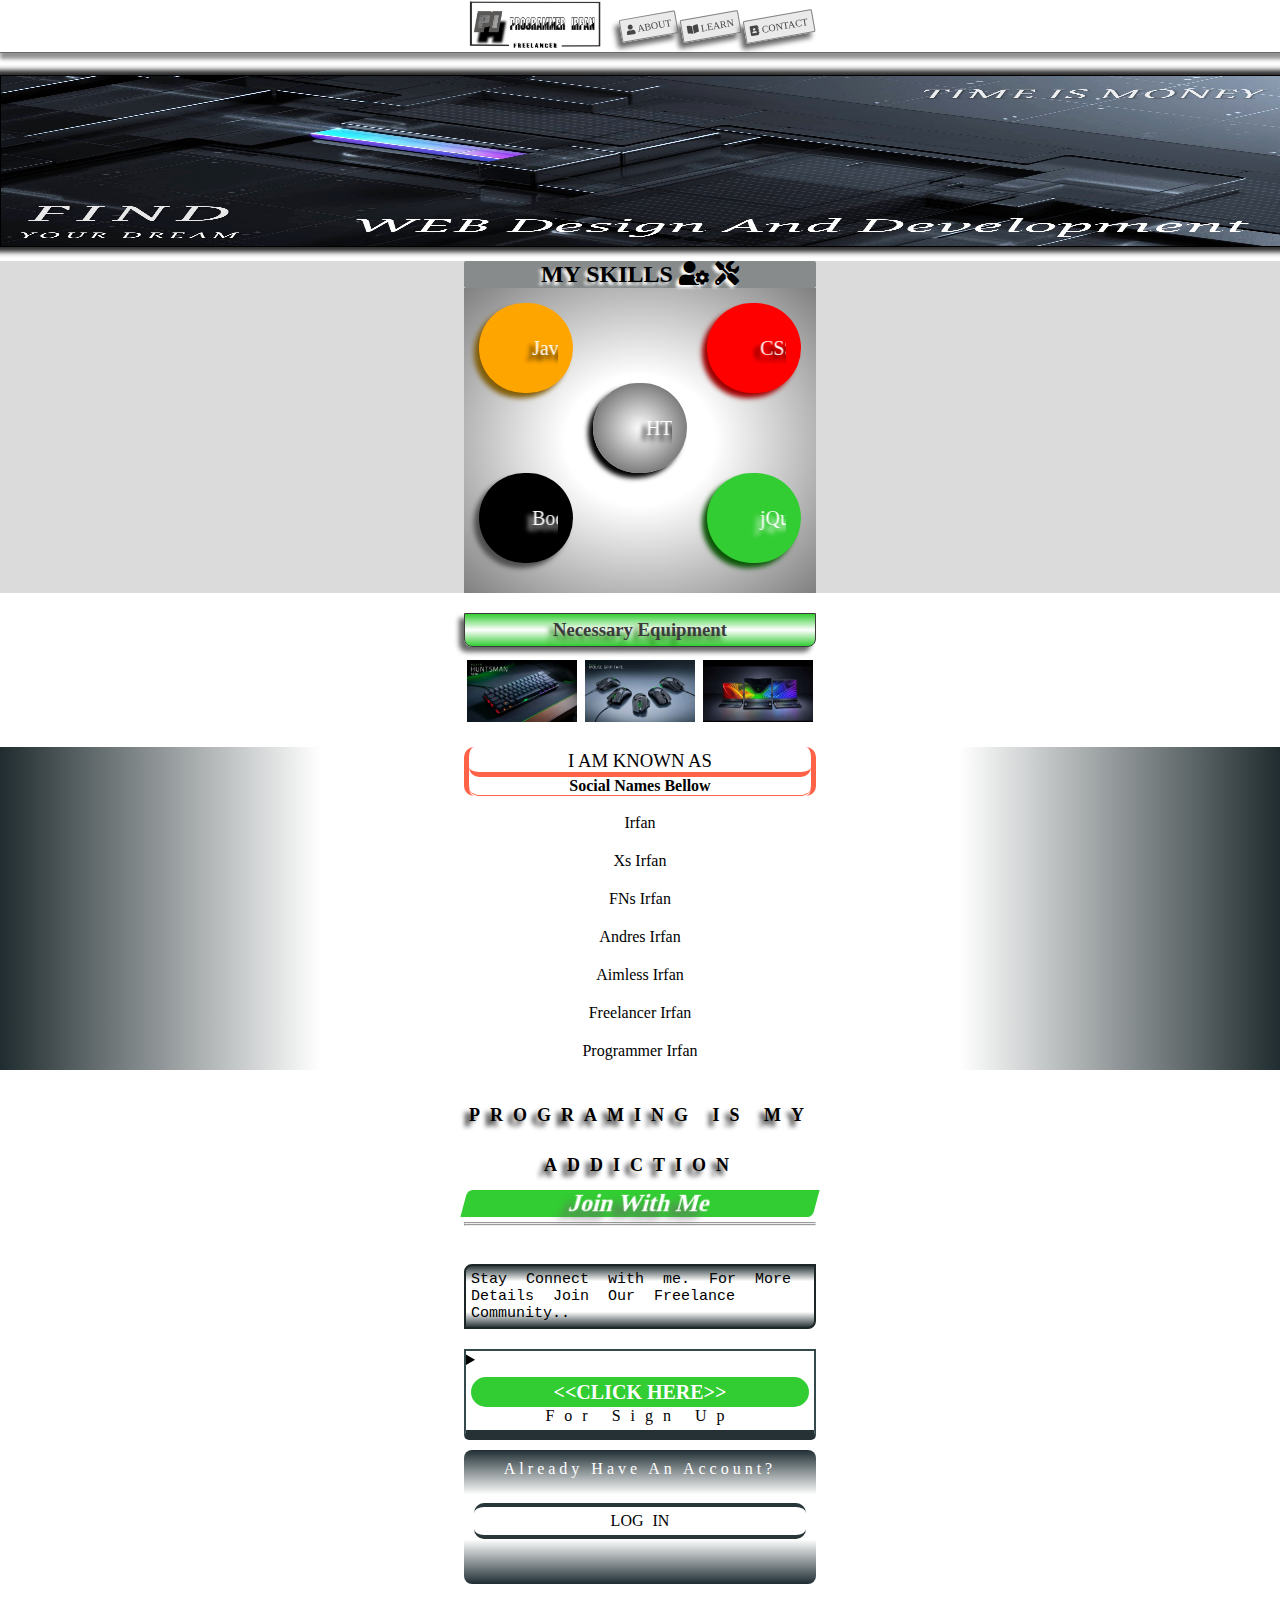
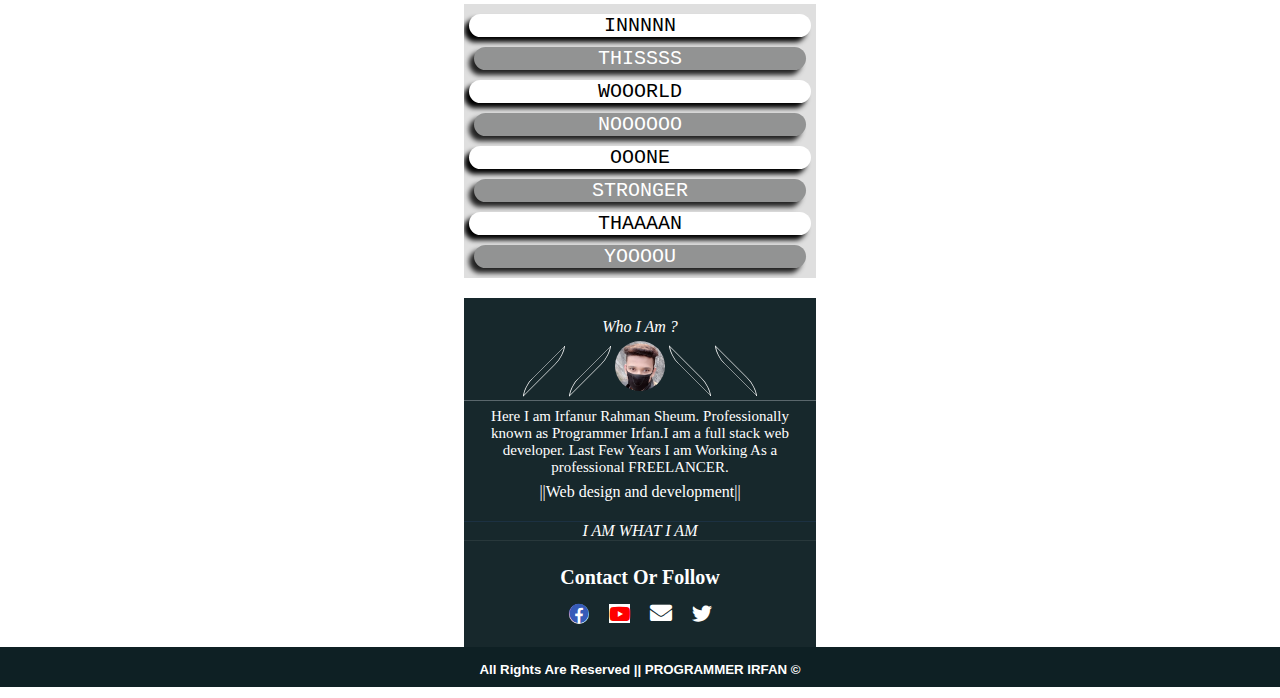
<file: index.html>
<!DOCTYPE html>
<html>
<head>

  <title>PROGRAMMER IRFAN || FREELANCER || HOME PAGE</title>
  <meta charset="utf-8" />
  <meta http-equiv="X-UA-Compatible" content="IE=edge">

  <meta name="description" content="Programmer Irfan is a professional Freelancer Who Work as a Web Designer and Developer In Upwork,Freelancer and Fiver Market places.He is also a Ethical hacker." />

  <meta name="viewport" content="width=device-width, initial-scale=1.0" />
  <meta http-equiv="Content-Type" content="text/html; " />
  <meta name="author" content="MD Irfanur Rahman Sheum Professionally Known as Programmer irfan" />





  <meta name="keywords" content="Programmer Irfan, programmerirfan.cf,programmerirfan.epizy.com,Irfanur, Irfanur Rahman web Designer,Sheum Freelancer,sheum Programmer,, professional Freelancer,Freelancer, Web Designer, Developer,web design and development,web, design, development, Upwork, Fiver, Market place,Ethical hacker, hacker,coder,ICT, technology addict, Irfanur Rahman Sheum,Irfan, Andres Irfan,Xs Irfan, Aimless Irfan,Dreamless Irfan, irfanurahamed45@gmail.com, Fnsirfan, Freelancer nasim,portfolio, Creation,Netizen,internet addict,Bd Best Web designer, Bangladeshi Web Developer,world best Freelancer,world best web developer,Best web designer,best blogsite Designer,website Designer,raw web designer,best custom website designer,Expert Freelancer, experienced Programmer, html,css, JavaScript,Bootstrap, jQuery,php, python, MySQL,rubi , Personal website, portfolio website, client, buyer" />






  <link rel="stylesheet" href="indexCss.css" type="text/css" />

  <link rel="icon" href="Wlogo/Logos/Logo1.png" type="image/x-icon" />

  <link rel="stylesheet" href="Wfont/fontawesome-free-5.14.0-web/fontawesome-free-5.14.0-web/css/all.css" type="text/css" />
<meta name="google-site-verification" content="SeticjRabQT7tiofxJdjJ1eCa81m4-VJKcDCder646w" />
</head>

<body class="body">
  <header class="header_area">
    <div class="header_main_area">
      <div class="container">
        <div class="header_inner">

          <div class="logodiv">

  <img class="logoimg" src="Wlogo/Logos/Logo18.jpg" />

 </div>


          <nav class="navbar">
            <ul>
              <li><a href="About.html"><i class="fas fa-user fornav"></i> ABOUT</a></li>
              <li> <a href="Learn.html"><i class="fas fa-book-open fornav"></i> LEARN</a></li>
              <li>  <a href="Contact.html"><i class="fas fa-address-book fornav"></i> CONTACT</a></li>
            </ul>
          </nav>

        </div>

      </div>
    </div>
  </header>

  <section class="sec_banner">
    <div class="bnnrdiv">
      <img class="bnrimg" src="Wlogo/Banner/Banner1.jpg" />
    </div>
  </section>








  <section class="secmaindiv">
    <div class="container">
      <h2 class="skillh2">MY SKILLS <i class="fas fa-user-cog"></i> <i class="fas fa-tools"></i> </h2>
      <div class="maindiv">
        <div class="a">
          <marquee scrollamount="3ms">JavaScript</marquee>
        </div>
        <div class="b">
          <marquee scrollamount="3.5ms">CSS</marquee>
        </div>
        <div class="e">
          <div>
            <marquee scrollamount="3ms">HTML</marquee>
          </div>
        </div>


        <div class="c">
          <marquee scrollamount="3ms">Bootstrap</marquee>
        </div>
        <div class="d">
          <marquee scrollamount="3ms">jQuery</marquee>
        </div>

      </div>
    </div>
  </section>






  <section>
    <div class="container">
      <div class="sec_div1">

        <center><h3>Necessary Equipment</h3></center>

        <div>
          <img src="Wlogo/Banner/Banner2.jpg" />
        </div>
        <div>
          <img src="Wlogo/Banner/Banner3.jpg" />
        </div>
        <div>
          <img class="spc_img1" src="Wlogo/Banner/Banner4.jpg" />
        </div>
      </div>



    </div>


  </section>

  <section class="secbg">

    <div class="container">
      <div class="divclax">
        <h3 class="hd3">I am Known as </h3>

        <h4 class="thespan">Social Names Bellow</h4>


      </div>
      <div class="divclax2">
        <ul>
          <li>Irfan</li>
          <li>Xs Irfan</li>
          <li>FNs Irfan</li>
          <li>Andres Irfan</li>
          <li>Aimless Irfan</li>


          <li>Freelancer Irfan</li>
          <li>Programmer Irfan</li>




        </ul>

      </div>


    </div>


  </section>



  <section>
    <div class="container">
      <center class="cent1"><h5>programing is my addiction</h5></center>
      <div>
        <center class="cent2"><h2>Join With Me </h2></center>
        <hr>
        <hr>
        <br>

      </div>
    </div>
  </section>



  <section>
    <div class="container">


      <div class="divstayc">
        Stay Connect with me. For More Details Join Our Freelance Community..
      </div>


      <details>





        <summary class="stay">
          <p>
            <span class="clckspan">&lt;&lt;CLICK HERE&gt;&gt; </span><span class="signupspan">For Sign Up</span>
          </p>
        </summary>
        <div class="divs">
          <div class="divshead">
            <center><h3>Create Your Own Account
            </h3></center>
          </div>
          <form action="Html p14.html">
            <div class="divinpx">
              <input type="text" placeholder="Enter Your Email" required class="Inp">
            </div>
            <div class="divinpx">
              <input class="Inp" placeholder="Enter Your Password" required type="password">
            </div>
            <div class="divinpx">
              <input type="password" placeholder="Confirm Your Password" required class="Inp">
            </div>

            <div class="divbirth">
              <span class="bspan"><b>Birth</b></span> Date
              <select><option>1</option><option>2</option><option>3</option><option>4</option><option>5</option><option>6</option><option>7</option><option>8</option><option>9</option><option>10</option><option>11</option><option>12</option>
                <option>13</option><option>14</option><option>15</option><option>16</option><option>17</option><option>18</option><option>19</option><option>20</option><option>21</option><option>22</option><option>23</option><option>24</option>
                <option>25</option><option>26</option><option>27</option><option>28</option><option>29</option><option>30</option><option>31</option></select>
              Month <select><option>1</option><option>2</option><option>3</option><option>4</option><option>5</option><option>6</option><option>7</option><option>8</option><option>9</option><option>10</option><option>11</option><option>12</option></select>
              Year <select><option>2000</option><option>2001</option><option>2002</option><option>2003</option><option>2004</option><option>2005</option><option>2006</option><option>2007</option></select>
            </div>
            <div class="divgen">
              <span class="bpspan"><b>Gender</b> </span><div class="gendiv">
                <input name="g"type="radio"value="male"checked>Male
                <input name="g"type="radio"value="female">Female
                <input name="g"type="radio"value="others">Others
              </div>
            </div>
            <div class="divage">
              <span class="bppspan"><b>Are You Adult?</b></span>
              <div class="ysnodiv">
                <input type="radio"name="a"value="yes">Yes<br>
              </div>
              <div class="ysnodivn">
                <input type="radio"name="a"value="no">No
              </div>
            </div>
            <br>

            <input type="checkbox"> I am agree with all terms and conditions<br><br>
            <input class="inpsp" type="submit"value="Sign Up">
          </form>
          <br><br>
          <form action="#">
            Tell us about our service Quality...<br>
            <textarea class="t1"placeholder="Drop a comment here......."></textarea><br>
            <input class="cmntinp"type="submit"value="Comment" />
          </form>
          <br>



        </div>


      </details>
      <div class="divlog">
        <span class="accspn">Already Have An Account? </span><a class="logaa"href="html p13.html"><div class="logcls">
          LOG IN
        </div>
        </a>
      </div>





    </div>
  </section>





  <section>
    <div class="container">
      <p class="ppp">
        <span class="spn"> innnnn</span> <span class="spnn"> Thissss</span> <span class="spn">Wooorld</span><span class="spnn"> Noooooo</span> <span class="spn">ooOne</span><span class="spnn"> Stronger</span> <span class="spn">thaaaan</span> <span class="spnn"> Yoooou</span>
      </p>


    </div>





  </section>


  <footer>
    <div class="container">

      <div class="footdiv">

        <div class="footdesc">
          
          <i>Who I Am ?</i><br>
          <div class="x1"></div>   <div class="x1"></div>
          <div class="divforimg">
            <img src="Wimage/Irfan/IMG_20200919_135724.jpg" />
          </div>
              <div class="x3"></div>   <div class="x3"></div>
        </div>

        <p class="p">
          Here I am Irfanur Rahman Sheum. Professionally known as Programmer Irfan.I am a full stack web developer. Last Few Years I am Working As a professional FREELANCER.<div class="pdiv">
            ||Web design and development||
          </div>
          <div class="iam">
            <i>I AM WHAT I AM</i>
          </div>
        </p>
        <div class="footcontact">
          <h4 class="footh4">Contact Or Follow</h4><br><span class="spn2"><a href="Contact.html"><i title="Acc Name: Andres Irfan Or Aimless Irfan" class="fab fa-facebook fbicon"></i></a><a href="Contact.html"><i title="Chanel:Xs Irfan" class="fab fa-youtube ytube"></i></a><a href="Contact.html"><i title="irfanurahamed45@gmail.com" class="fas fa-envelope mail"></i></a><a href="Contact.html"><i title="Irfanur Ahamed" class="fab fa-twitter twieet"></i></a></span>
        </div>
        <br><br>
      </div>



    </div>

    <div class="footcopy">

      <h5 class="footh5">All Rights Are Reserved || PROGRAMMER IRFAN &copy;</h5>
  
  
  
    

</div>
</div>
  </footer>

</body>
</html>
</file>
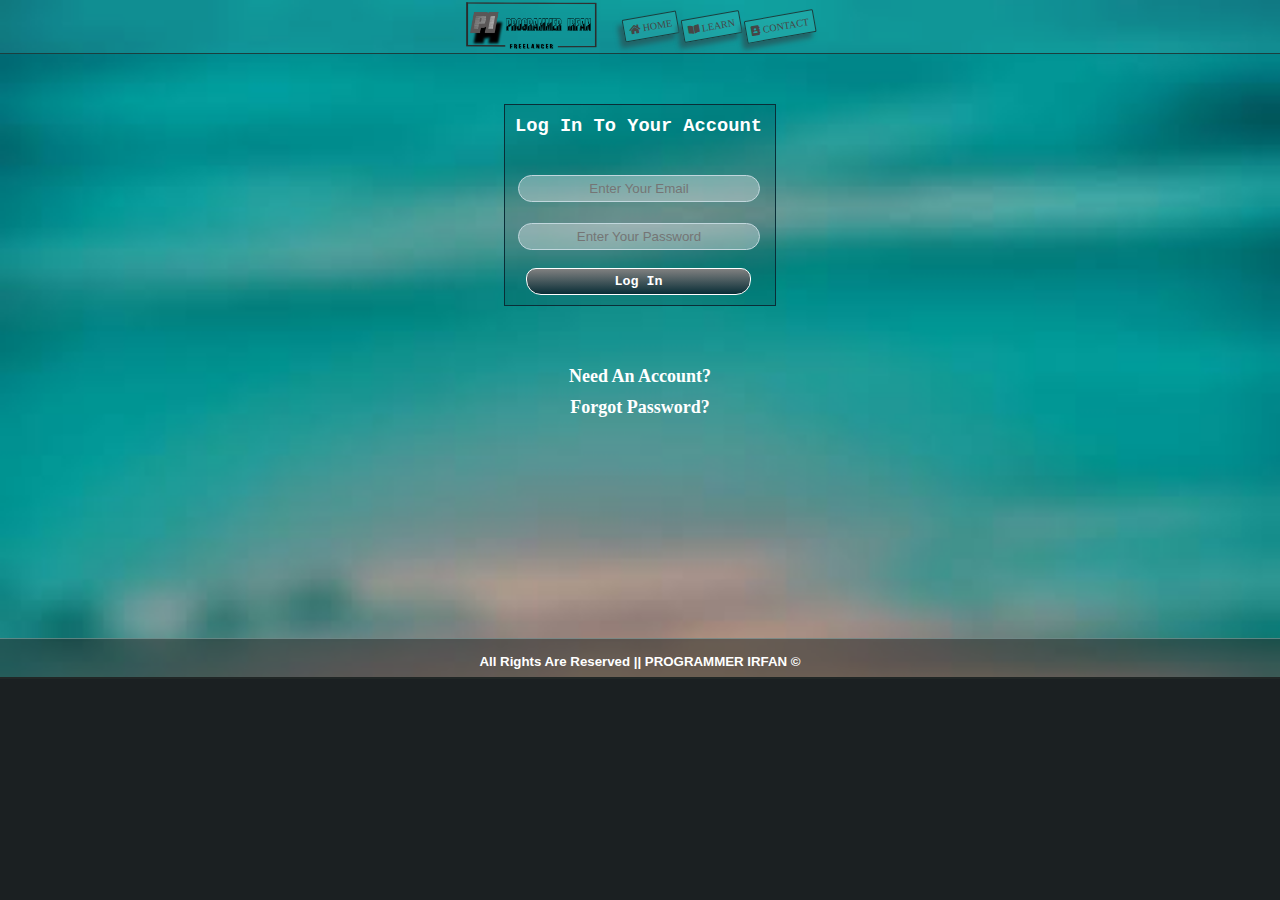
<file: html p13.html>
<!DOCTYPE html>
<html>
  <head>
    <meta http-equiv="content-type" content="text/html; charset=utf-8" />
    <meta name="description" content="This page goes for User Log in">
   
     <title>PROGRAMMER IRFAN || FREELANCER || LOG IN PAGE</title>
    <link rel="stylesheet"href="Practice 13.css" type="text/css"/>
 <meta name="viewport" content="width=device-width,initial-scale=1.0"/>
 <link rel="icon" href="Wlogo/Logos/Logo1.png" type="image/x-icon" />
<link rel="stylesheet"href="Wfont/fontawesome-free-5.14.0-web/fontawesome-free-5.14.0-web/css/all.css" type="text/css" />

 
  </head>
  <body>
 <div class="Divwrapper">

  <header class="header_area">
    <div class="header_main_area">
      <div class="container">
        <div class="header_inner">

          <div class="logodiv">

            <img class="logoimg" src="Wlogo/Logos/Logo17.png" />

          </div>


          <nav class="navbar">
            <ul>
              <li><a href="index.html"><i class="fas fa-home fornav"></i> HOME</a></li>
              <li> <a href="Learn.html"><i class="fas fa-book-open fornav"></i> LEARN</a></li>
              <li>  <a href="Contact.html"><i class="fas fa-address-book fornav"></i> CONTACT</a></li>
            </ul>
          </nav>

        </div>

      </div>
    </div>
  </header>
    <section>
      
      <div class="newcont">
        
       <h3>Log In To Your Account</h3> 
        <form action="html p15.html">
        <div class="inpdiv"><input type="text" class="inp" placeholder="Enter Your Email"></div>
         <div class="inpdi"><input type="password" class="inp" placeholder="Enter Your Password"></div>
      
       
       
       
        <div class="inpdi"><input type="submit" value="Log In" class="inpl"></div>
        
        </form>
        </div>
     
    
      
    </section>
    
    
    <section class="sec_for_need">
      <div class="need_div">
             <a href="index.html">
               <h3 class="need">
              Need An Account?
                </h3> 
        
            </a>
            <a href="html p15.html">
      <h3 class="pass">
           Forgot Password?
      </h3>  
               </a>
        
        
        
      </div>
      
      
      
      
    </section>
    
    
    
    
    
    
    
    
    
    
    
    
       <footer>

    <div class="footcopy">

      <h5 class="footh5">All Rights Are Reserved || PROGRAMMER IRFAN &copy;</h5>
    </div>



  </footer>
    
    
    
    
    
    </div>
  </body>
</html>
</file>
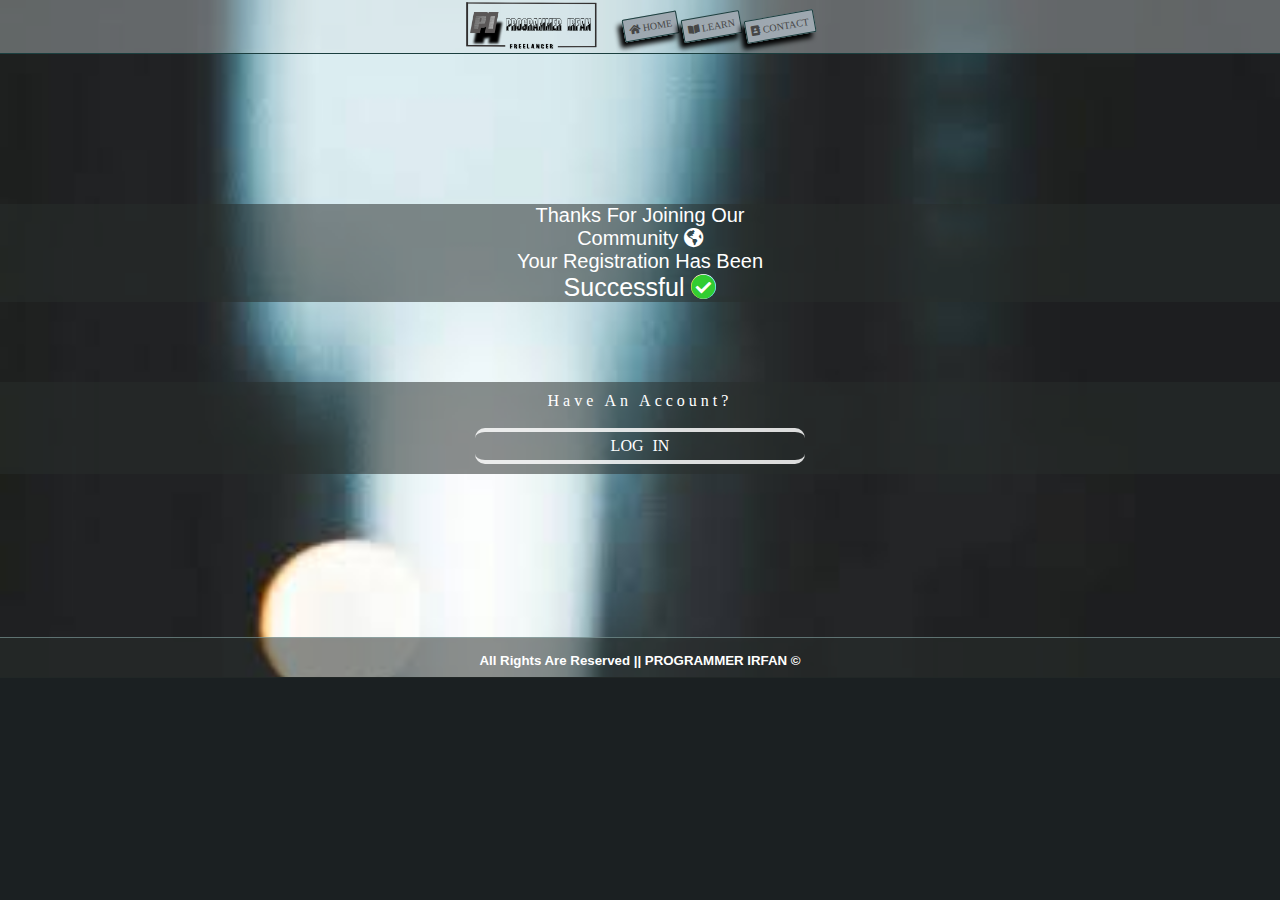
<file: Html p14.html>
<!DOCTYPE html>
<html>
<head>

  <title>PROGRAMMER IRFAN || FREELANCER || SIGN UP</title>
        <meta charset="utf-8"/>
        <meta http-equiv="X-UA-Compatible" content="IE=edge">
                <meta name="viewport" content="width=device-width, initial-scale=1.0"/>	
        <meta http-equiv="Content-Type" content="text/html; " />
        <meta name="author" content="MD Irfanur Rahman Sheum Professionally Known as Programmer irfan"/>
<meta name="description" content="this page for Sign Up success">
 
  <link rel="stylesheet"href="Practice 14.css"type="text/css" />

  <link rel="icon" href="Wlogo/Logos/Logo1.png" type="image/x-icon" />

   <link rel="stylesheet"href="Wfont/fontawesome-free-5.14.0-web/fontawesome-free-5.14.0-web/css/all.css" type="text/css" />

</head>
<body>
  
   <div class="Divwrapper">

  <header class="header_area">
    <div class="header_main_area">
      <div class="container">
        <div class="header_inner">

          <div class="logodiv">

            <img class="logoimg" src="Wlogo/Logos/Logo17.png" />

          </div>


          <nav class="navbar">
            <ul>
              <li><a href="index.html"><i class="fas fa-home fornav"></i> HOME</a></li>
              <li> <a href="Learn.html"><i class="fas fa-book-open fornav"></i> LEARN</a></li>
              <li>  <a href="Contact.html"><i class="fas fa-address-book fornav"></i> CONTACT</a></li>
            </ul>
          </nav>

        </div>

      </div>
    </div>
  </header>
 
  
  <section class="sec1">
    
    <div class="containerm">
      
      
      <p class="p1">
        
        Thanks For Joining Our Community <i class="fas fa-globe-americas "></i><br>
        Your Registration Has Been <span class="spnb">Successful <i class="fas fa-check-circle circle1"></i></span>
        
        
        
      </p>
      
      
      
      
      
    </div>
    
    
    
    
    
    
    
    
    
    
  </section>
  
  <section class="sec1">
    <div class="container">
  <div class="divlog"><span class="accspn">Have An Account?</span><br><br><a class="logaa"href="html p13.html"><div class="logcls">LOG IN</div></a> </div>
      
      
      
      
      
    </div>
  
  
  </section>
  
  
  
  
  
  
      
       <footer>

    <div class="footcopy">

      <h5 class="footh5">All Rights Are Reserved || PROGRAMMER IRFAN &copy;</h5>
    </div>



  </footer>
   </div>
  
</body>
</html>
</file>
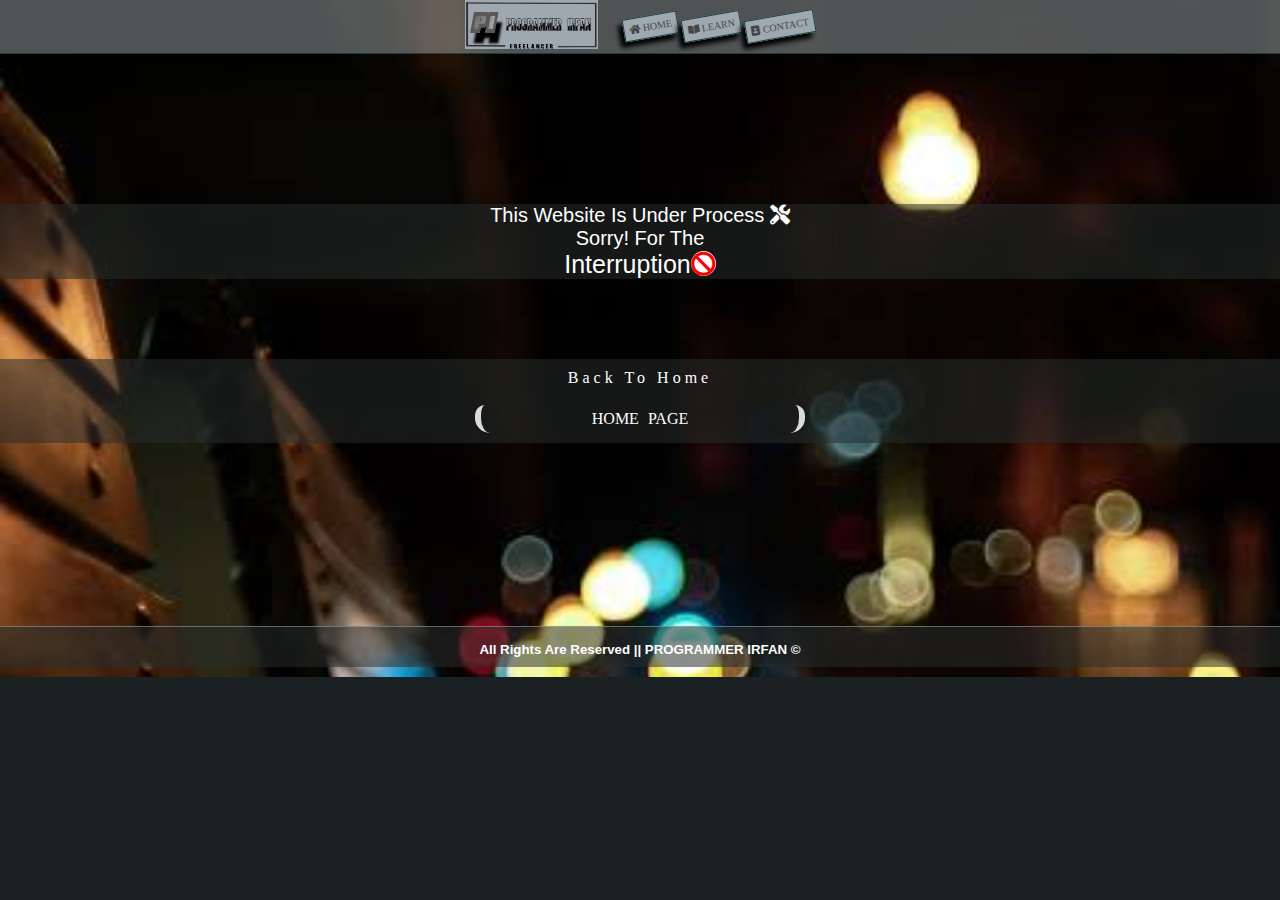
<file: html p15.html>
<!DOCTYPE html>
<html>
<head>

  <title>PROGRAMMER IRFAN || FREELANCER || Account</title>
        <meta charset="utf-8"/>
        <meta http-equiv="X-UA-Compatible" content="IE=edge">
                <meta name="viewport" content="width=device-width, initial-scale=1.0"/>	
        <meta http-equiv="Content-Type" content="text/html; " />
        <meta name="author" content="MD Irfanur Rahman Sheum Professionally Known as Programmer irfan"/>
<meta name="description" content="this page for Log In Failed ">
 

  <link rel="stylesheet"href="Practice 15.css"type="text/css" />

  <link rel="icon" href="Wlogo/Logos/Logo1.png" type="image/x-icon" />

   <link rel="stylesheet"href="Wfont/fontawesome-free-5.14.0-web/fontawesome-free-5.14.0-web/css/all.css" type="text/css" />

</head>
<body>
  
   <div class="Divwrapper">

  <header class="header_area">
    <div class="header_main_area">
      <div class="container">
        <div class="header_inner">

          <div class="logodiv">

            <img class="logoimg" src="Wlogo/Logos/Logo17.png" />

          </div>


          <nav class="navbar">
            <ul>
              <li><a href="index.html"><i class="fas fa-home fornav"></i> HOME</a></li>
              <li> <a href="Learn.html"><i class="fas fa-book-open fornav"></i> LEARN</a></li>
              <li>  <a href="Contact.html"><i class="fas fa-address-book fornav"></i> CONTACT</a></li>
            </ul>
          </nav>

        </div>

      </div>
    </div>
  </header>
 
  
  <section class="sec1">
    
    <div class="containerm">
      
      
      <p class="p1">
        
        This Website Is Under Process <i class="fas fa-tools "></i><br>
        Sorry! For The<br>  <span class="spnb">Interruption<i class="fas fa-ban circle1"></i></span>
        
        
        
      </p>
      
      
      
      
      
    </div>
    
    
    
    
    
    
    
    
    
    
  </section>
  
  <section class="sec1">
    <div class="container">
  <div class="divlog"><span class="accspn">Back To Home</span><br><br><a class="logaa"href="index.html"><div class="logcls">HOME PAGE</div></a> </div>
      
      
      
      
      
    </div>
  
  
  </section>
  
  
  
  
  
  
      
       <footer>

    <div class="footcopy">

      <h5 class="footh5">All Rights Are Reserved || PROGRAMMER IRFAN &copy;</h5>
    </div>



  </footer>
   </div>
  
</body>
</html>
</file>
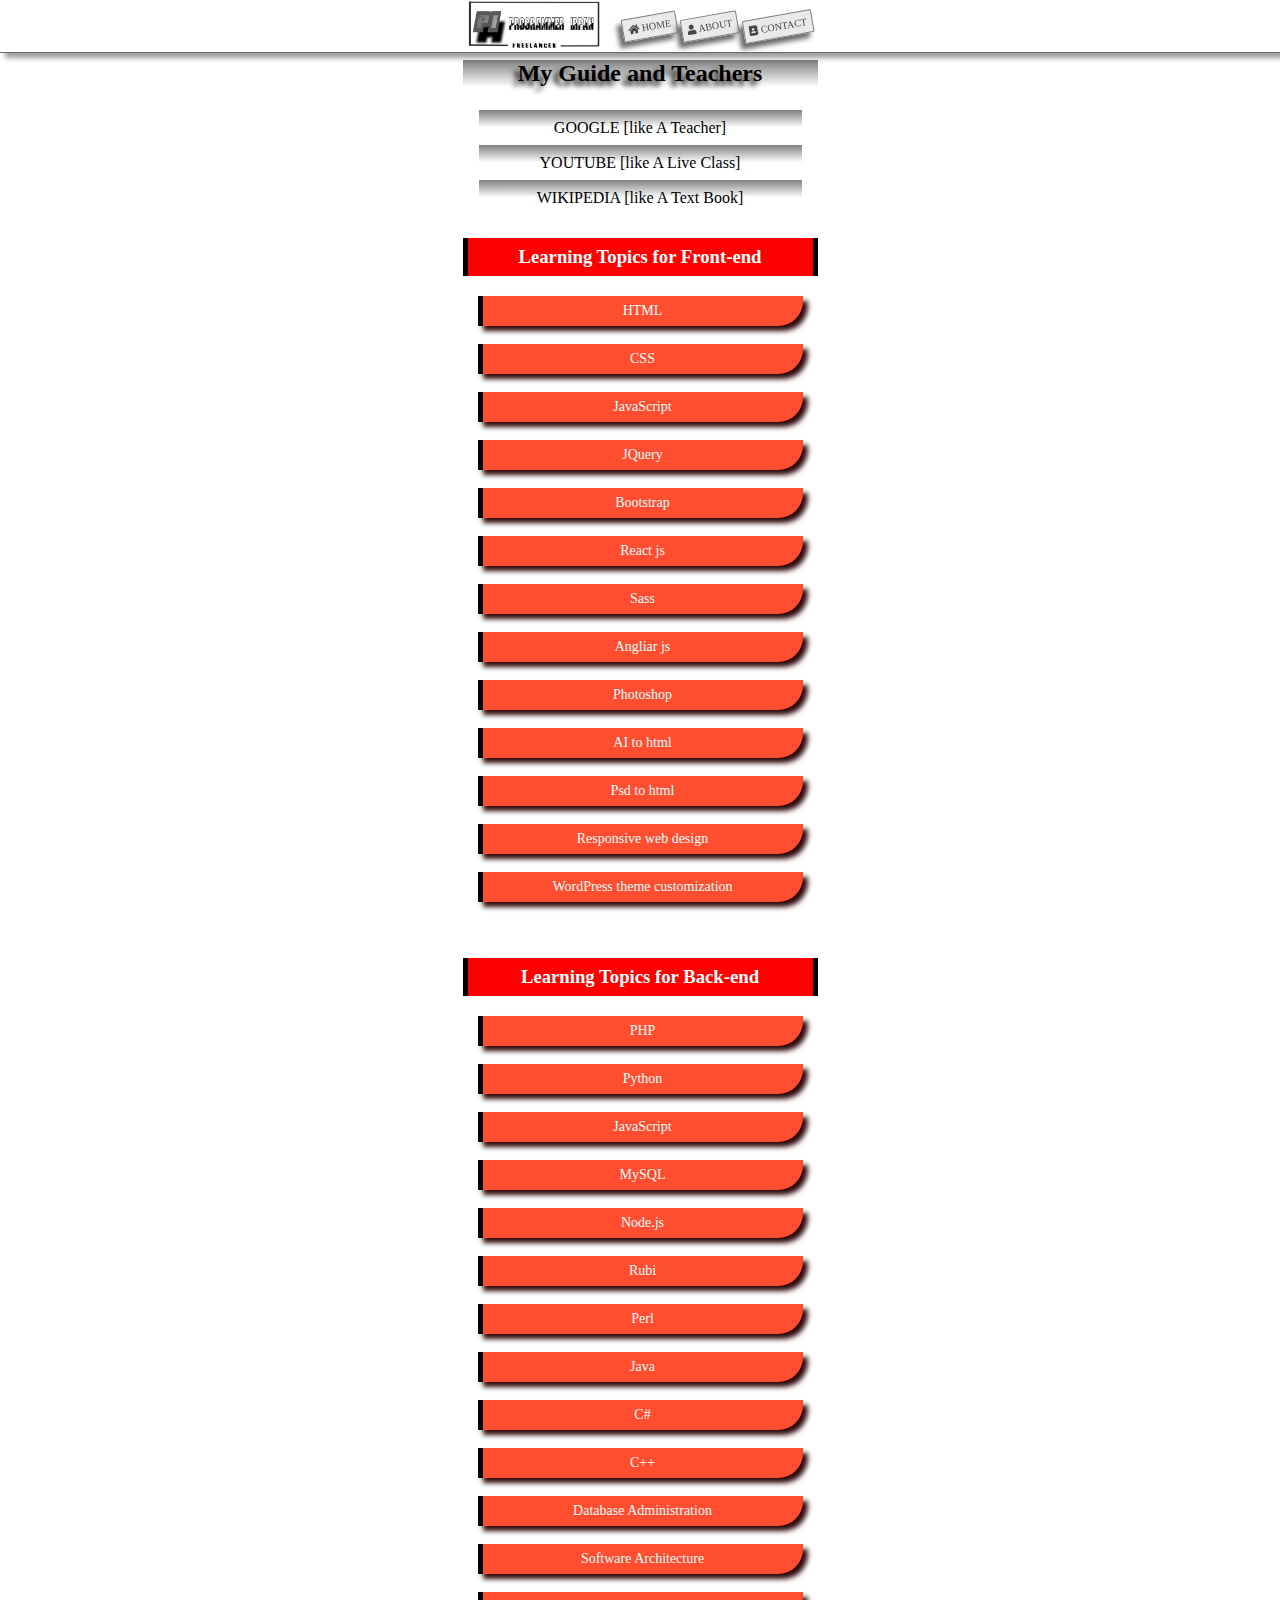
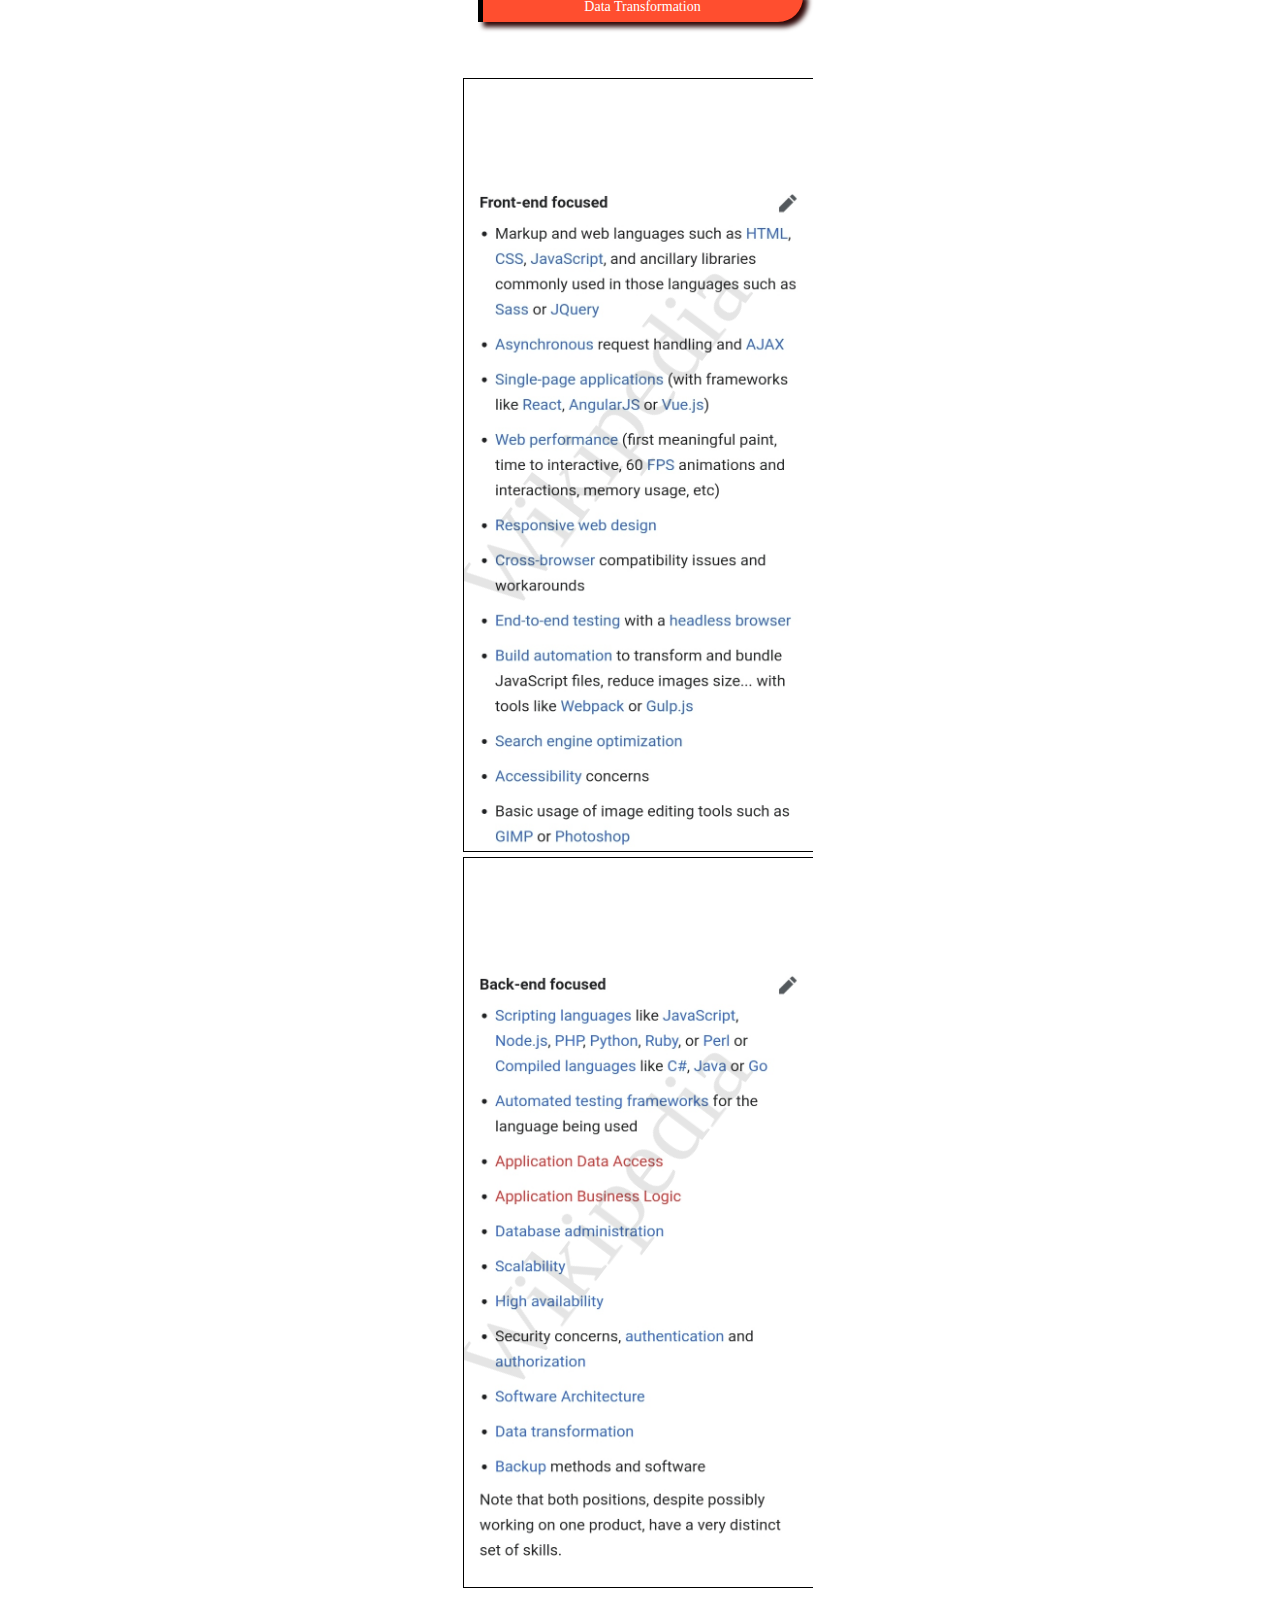
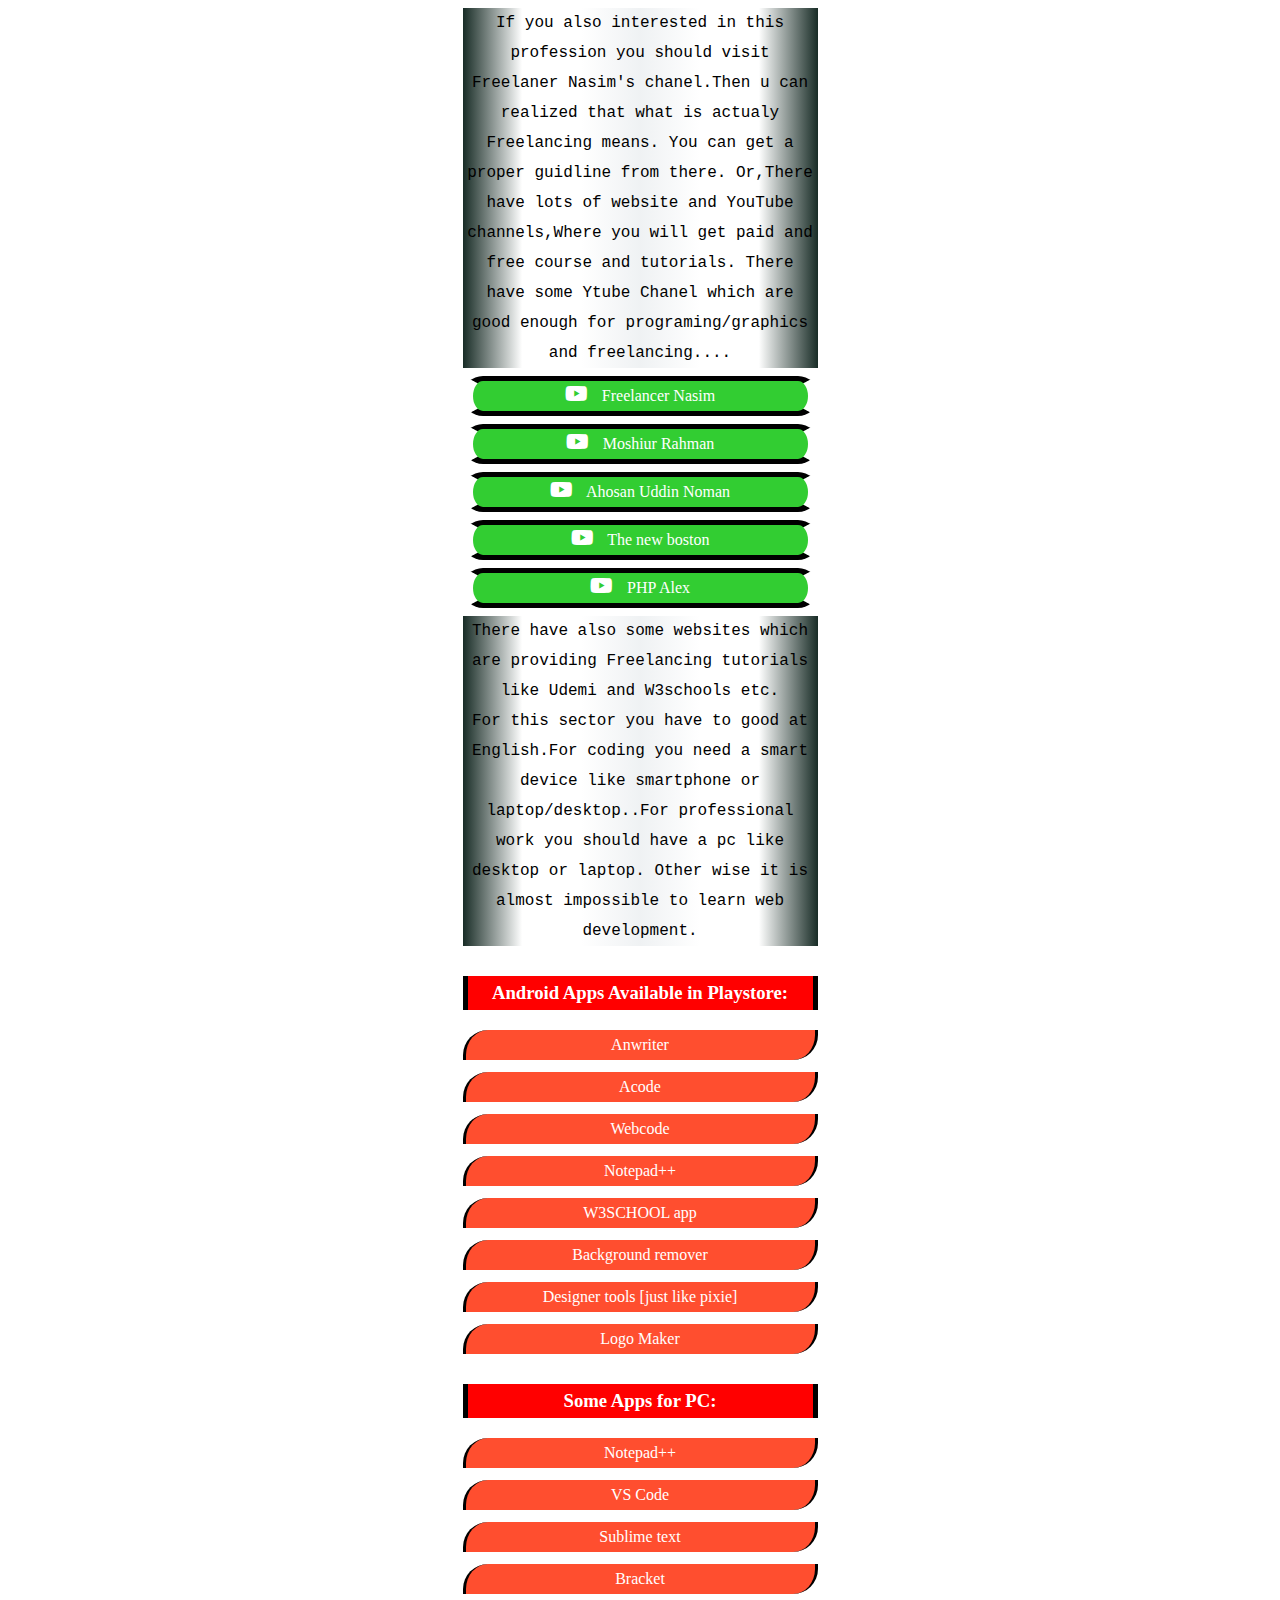
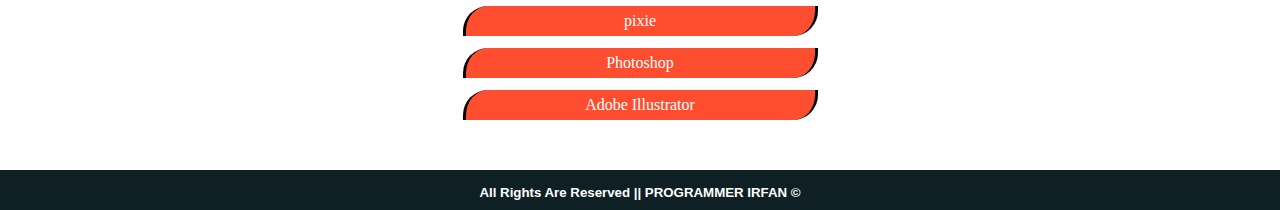
<file: Learn.html>
<!DOCTYPE html>
<html>
<head>

  <title>PROGRAMMER IRFAN || FREELANCER || LEARN PAGE</title>
        <meta charset="utf-8"/>
        <meta http-equiv="X-UA-Compatible" content="IE=edge">
   
    <meta name="description" content="Programmer Irfan is a professional Freelancer Who Work as a Web Designer and Developer In Upwork,Freelancer and Fiver Market places.He is also a Ethical hacker." />
     <meta name="viewport" content="width=device-width, initial-scale=1.0"/>	
        <meta http-equiv="Content-Type" content="text/html; " />
        <meta name="author" content="MD Irfanur Rahman Sheum Professionally Known as Programmer irfan"/>
 <link rel="stylesheet"href="Learncss.css"type="text/css" />

  <link rel="icon" href="Wlogo/Logos/Logo1.png" type="image/x-icon" />

   <link rel="stylesheet"href="Wfont/fontawesome-free-5.14.0-web/fontawesome-free-5.14.0-web/css/all.css" type="text/css" />

</head>
<body>
   <header class="header_area">
    <div class="header_main_area">
      <div class="container">
        <div class="header_inner">

          <div class="logodiv">

            <img class="logoimg" src="Wlogo/Logos/Logo18.jpg" />

          </div>


          <nav class="navbar">
            <ul>
              <li><a href="index.html"><i class="fas fa-home fornav"></i> HOME</a></li>
              <li> <a href="About.html"><i class="fas fa-user fornav"></i> ABOUT</a></li>
              <li>  <a href="Contact.html"><i class="fas fa-address-book fornav"></i> CONTACT</a></li>
            </ul>
          </nav>

        </div>

      </div>
    </div>
  </header>
  
    
    
    
    
    
    

  
  <section class="sec2">
    <div class="container">
      <div>
        <h2 class="exprguide">My Guide and Teachers</h2>

        
      </div>
      <div class="Guidelnk">
        <ol>
       <li><a title="Its a Search Engine" href="https://www.google.com">GOOGLE</a> [like A Teacher]
        </li>
        
        <li>
        <a title="Its a Video Sharing Platfrom"href="https://www.youtube.com">YOUTUBE</a> [like A Live Class]
       </li>
       <li> <a title="Its a Free Encyclopedia"href="https://en.wikipedia.org">WIKIPEDIA</a> [like A Text Book]
        </li>
        </ol>
        
        </div>

      <div>
        
        
      </div>
      
      
      
      
    </div>
  </section>
        
        <section>
        <div class="container">
          <div class="divwrap">
          <ul class="listul"> <h3>Learning Topics for Front-end</h3>

<li><font title="hyper text markup language">HTML</font></li><br>
<li><font title="Cascading style sheets">CSS</font></li><br>
<li>JavaScript</li><br>
<li>JQuery</li><br>
<li>Bootstrap</li><br>
<li>React js</li><br> 
<li>Sass</li><br>
<li>Angliar js</li><br>
<li>Photoshop</li><br> 
<li>AI to html</li><br>
<li>Psd to html</li><br> 
<li>Responsive web design</li><br>
<li>WordPress theme customization</li><br>

<br>
  
            </ul>
            
          </div>
        </div>
        </section>
        
          <section>
        <div class="container">
          <div class="divwrap">
          <ul class="listul"> <h3>Learning Topics for Back-end</h3>

<li><font title="Personal Home Page">PHP</font></li><br>
<li><font>Python</font></li><br>
<li>JavaScript</li><br>
<li>MySQL</li><br>
<li>Node.js</li><br>
<li>Rubi</li><br> 
<li>Perl</li><br>
<li>Java</li><br>
<li>C#</li><br> 
<li>C++</li><br>
<li>Database Administration</li><br> 
<li>Software Architecture</li><br>
<li>Data Transformation</li><br>

<br>
  
            </ul>
            
          </div>
        </div>
        </section>
  <section class="sec3">
    <div class="container">
      <div class="imgwrap">
        <div class="endimg1">
          <img src="Wimage/Background/Frontend.jpg" />
        </div>
        <div class="endimg2">
          <img src="Wimage/Background/Backend.jpg" />
        </div>
        
        
      </div>
    </div>
    
  </section>
  
  <section class="sec4">
    <div class="container">
      <div class="contentwrap">
        <div class="the_content">
          
         <p> If you also interested in this profession you should visit Freelaner Nasim's chanel.Then u can realized that what is actualy Freelancing means. You can get a proper guidline from there.
Or,There have lots of website and YouTube channels,Where you will get paid and free course and tutorials.

There have some Ytube Chanel which are good enough for programing/graphics and freelancing....</p>
<ul class="the_icons">
<li class="the_iconsli"><i class="fab fa-youtube fwa"></i> Freelancer Nasim</li>

<li class="the_iconsli"><i class="fab fa-youtube fwa"></i> Moshiur Rahman</li>

<li class="the_iconsli"><i class="fab fa-youtube fwa"></i> Ahosan Uddin Noman</li>

<li class="the_iconsli"><i class="fab fa-youtube fwa"></i> The new boston</li>

<li class="the_iconsli"><i class="fab fa-youtube fwa"></i> PHP Alex</li>
</ul>

<p>There have also some websites which are providing Freelancing tutorials
like Udemi and W3schools etc.<br>

For this sector you have to good at English.For coding you need a smart device like smartphone or laptop/desktop..For professional work you should have a pc like desktop or laptop. Other wise it is almost impossible to learn web development.
</p>
<ul class="the_items">
<h3>Android Apps Available in Playstore:</h3>

<li>Anwriter</li>

<li>Acode</li>

<li>Webcode</li>

<li>Notepad++</li>

<li>W3SCHOOL app</li>

<li>Background remover</li>

<li>Designer tools [just like pixie]</li>

<li>Logo Maker</li>
</ul>


<ul class="the_items">
  <h3>Some Apps for PC:</h3>
<li>Notepad++</li>
<li>VS Code</li>
<li>Sublime text</li>
<li>Bracket</li>
<li>pixie</li>
<li>Photoshop</li>
<li>Adobe Illustrator</li>
</ul>

          
          
          
          
        </div>
        
        
      </div>
    </div>
  </section>
  
  
  
  
  
  
  
  
  
  
  
  
  <footer>
     <div class="footcopy">

      <h5 class="footh5">All Rights Are Reserved || PROGRAMMER IRFAN &copy;</h5>
    </div>



  </footer>
  
</body>
</html>
</file>
<file: indexCss.css>
* {
  margin: 0px;
  padding: 0px;

}
a {
  text-decoration: none;
  color: white;
  cursor: pointer;
}
section {
  margin-bottom: 20px;
}
body {}
.header_area {}
.header_main_area {
  width: 100%;
  border-bottom: 1px solid dimgray;
  position: fixed;
  background: white;
  box-shadow: 2px 4px 4px 2px rgba(0,0,0,0.433);
  margin-bottom: 45px;
}
.container {
  width: 352px;
  margin: auto;
 
}
.header_inner {
  margin-left: 5px;

  display: table;
  padding: 0px;

  background: white;

  width: 345px;
  padding-bottom: 0px;
}
.logodiv {
  width: 140px;
  float: left;
}
.logoimg {
  width: 133px;
}
.navbar {
  width: 200px;
  float: right;
}
.navbar ul {
  line-height: 45px;
  float: right;
}
.navbar ul li {
  transform: rotate(-10deg);
  list-style: none;
  display: inline-block;
  padding: 2px 0px;
}
.navbar ul li a {
  box-shadow: -5px 5px 5px dimgray;
  text-decoration: none;
  padding: 5px;
  color: #464646;
  font-size: 10px;
  background: #e4e4e4c9;
  font-family: Monaco;
  border-radius: 1.5px;
  transition: 0.5s;
  border: 1px solid #6b6b6bd1;
}
.navbar ul li a:hover {
  background: #19282b;
  color: white;

}
.fornav {
 
}
.fornav:hover {
 
}

.sec_banner {
  margin-bottom: 10px;
}
.bnrimg {
  height: 170px;
  width: 100%;
  margin-top: 75px;
  border: 1px solid black;
  animation-name: banner;
  animation-duration: 2s;
  box-shadow: 0px 0px 5px 5px #2b2b2b;
  transition: 2s;
}
@keyframes banner {
  from {
    transform:scale(.01);
  }
  to {
    transform:scale(1);
  }





}
.bnrimg:hover {
  transform: rotatey(360deg)rotatex(720deg)scale(.97)
}

.bnnrdiv {}
.sec_div1 div {
  display: inline-block;
  margin-left: 2px;
}
.sec_div1 div img {
  width: 110px;
  padding: 1px;
  transition: 1s;

}
.sec_div1 div img:hover {
  transform: translatey(-8px)
}
.spc_img1 {
  height: 62px;
}
.sec_div1 h3 {
  background: linear-gradient(limegreen,white,limegreen);
  color: #3b3b3b;
  padding: 5px;
  margin-bottom: 12px;
  border-bottom-left-radius: 8px;
  border-bottom-right-radius: 8px;
  border: .1px solid #3b3b3b;
  text-shadow: -5px 5px 5px rgb(31,131,15);
  box-shadow: -5px 5px 5px dimgray;
  transition: 2s;
}
.sec_div1:hover h3 {
  word-spacing: 35px;
}
.cent1 h5 {
  margin-left: 3px;
  line-height: 50px;
  text-transform: uppercase;
  letter-spacing: 10px;
  font-size: 18px;
  text-shadow: -5px 5px 5px black;
}
.cent2 h2 {
  border-top-left-radius: 5px;
  border-bottom-right-radius: 5px;
  background: limegreen;
  color: white;
  transform: skewx(-15deg);
  margin-bottom: 5px;
  text-shadow: -8px 8px 8px #696969;
}
.divs {
  background: linear-gradient(rgba(27,27,27,0.136),#dddddd);
  padding: 5px;
  color: #403f40;
}
.divshead {


  font-family: Monospace;
  background: white;
  margin: 10px;
  padding: 5px;
  margin-bottom: 15px;
  border-top-left-radius: 25px;
  border-bottom-right-radius: 25px;
  font-weight: 100;

}



.Inp {
  margin-bottom: 10px;
  text-align: center;
  width: 306px;
  height: 25px;
  padding: 5px;
  border: 1px solid #565858;
  border-radius: 25px;
  outline: none;
  transition: 1s;
}
.Inp:hover {
  padding: 5px 14px;
}
.bspan {
  background: #fff;
  padding-right: 11px;
  padding-left: 11px;
  border-bottom-left-radius: 25px;
  border-top-right-radius: 25px;
}
.bpspan {
  background: #fff;
  padding-right: 137px;
  padding-left: 137px;
  margin: auto;
  border-bottom-left-radius: 25px;
  border-top-right-radius: 25px;
}
.bppspan {
  background: #fff;
  padding-right: 105px;
  padding-left: 104px;
  margin: auto;
  border-bottom-left-radius: 25px;
  border-top-right-radius: 25px;
}
.divbirth {
  border-bottom: .1px solid #888888;
  padding-bottom: 5px;
  margin-top: 30px;
  margin-bottom: 20px;
}
.divgen {
  margin-top: 30px;
  margin-bottom: 20px;
}
.divage {
  margin-top: 30px;
  margin-bottom: 20px;
}
.gendiv {
  margin-left: 68px;
  margin-top: 10px;
  margin-bottom: 10px;
}
.divinpx {
  text-align: center;
}
.ysnodiv {
  margin: 10px;
  color: white;
  background: limegreen;
  text-align: center;
  border-radius: 20px;
}
.ysnodivn {
  margin: 10px;
  color: white;
  background: red;
  text-align: center;
  border-radius: 20px;
}
.cmntinp {
  padding: 5px;
  width: 30%;
  color: white;
  background: linear-gradient(#ffffff7f,#383838,#383838,#ffffff7f);
  outline: none;
  border: .1px solid black;
  border-radius: 3px;
  transition: 1s;
}
.cmntinp:hover {
  background: #383838;
}




.stay {
  border: 2px solid #35484c;
  margin-bottom: 10px;
  border-bottom: 10px solid #253134;
  border-bottom-left-radius: 5px;
  border-bottom-right-radius: 5px;


}
.stay p {
  padding: 5px;
}
.clckspan {
  background: limegreen;
  color: white;
  border:;margin-top: 3px;
  display: block;
  text-align: center;
  border-radius: 25px;
  transition: 1s;
  padding: 3.5px;
  font-weight: 800;
  font-size: 20px;
}
.clckspan:hover {
  letter-spacing: 10px;
  padding-right: px;
  padding-left: px;
}
.divstayc {
  transition: 2s;
  margin-bottom: 20px;
  border-bottom-right-radius: 8px;
  border-top-left-radius: 8px;
  padding: 5px;
  border: 2px solid #1c2626;
  font-family: monospace;
  background: linear-gradient(#293639,white,white,white,#293639);
  word-spacing: 10px;
  font-size: 15px;
}
.divlog {
  text-align: center;
  display:;padding: 10px;
  background: linear-gradient(#1f2e33,white,white,#1f2e33);
  border-radius: 8px;
}
.logcls {
  word-spacing: 5px;
  transition: 1.5s;
  margin: auto;
  margin-top: 25px;
  padding: 5px;
  margin-bottom: 35px;
  font-size: 16px;
  border-bottom: 4px solid #293639;
  border-top: 4px solid #293639;
  border-top-left-radius: 10px;
  border-top-right-radius: 10px;
  border-bottom-right-radius: 10px;
  border-bottom-left-radius: 10px;
}
.accspn {
  letter-spacing: 4px;
  color: white;
}
.logcls:hover {
  background: linear-gradient(#293639,#ffffffa3,#293639);
  color: white;
}
.logaa {
  color: black;
  text-decoration: none;
}
.divstayc:hover {
  border: .05px solid white;
  transform: translatey(-15px);
  background: radial-gradient(white .10%,#293639);
  color: white;
  text-shadow: -5px 5px 5px black;
  box-shadow: -5px 5px 5px #293639
}


.signupspan {
  letter-spacing: 10px;
  display: block;
  text-align: center;
}

.inpsp {
  width: 100%;
  height: 40px;
  margin-top: 10px;
  color: white;
  background: linear-gradient(to left,white,limegreen,limegreen,limegreen,white);
  font-weight: 1000;
  font-size: 20px;
  outline: none;
  border-radius: 20px;
  border: 1px solid white;
  transition: 1s;
  margin: auto;
  text-align: center;
}
.inpsp:hover {
  background: limegreen;
  border: 2px solid white;
}
.secbg {
  background: linear-gradient(to left,#202c2f,#ffffff51,white,#ffffff51,#202c2f);



}
.divclax {
  border-left: 5px solid tomato;
  border-right: 5px solid tomato;
  transition: 2s;
  border-radius: 10px;

}

.divclax:hover {
  border-left: 8px solid tomato;
  border-right: 8px solid tomato;
  border-radius: 15px;
}

.hd3 {
  padding-top: 3px;
  text-transform: uppercase;
  font-family: arial black;
  text-align: center;
  font-weight: 250;
  border-bottom: 5px solid tomato;
  display: block;
  transition: 2s;
  border-bottom-left-radius: 10px;
  border-bottom-right-radius: 10px;

}

.hd3:hover {
  border-bottom: 8px solid tomato;
  border-bottom-left-radius: 15px;
  border-bottom-right-radius: 15px;
}
.thespan {
  text-align: center;
  font-family: cursive;
  margin: auto;
  border-bottom: 1px solid tomato;
  border-radius: 10px;
}
.divclax2 {
  margin-top: 8px;
  text-align: center;

}

.divclax2 ul {
  list-style: none;
}
.divclax2 ul li {
  padding: 10px;
  transition: 1s;
  text-shadow: -7px 4px 3px white;
}
.divclax2 ul li:hover {
  background: linear-gradient( to left,white, #212d2f, #212d2f, #212d2f,white);
  color: white;
  font-size: px;
  padding: 25px;
}
.ppp {
  text-align: center;
  background: #dfdfdf;
  color: black;
  font-family: monospace;
  font-weight: 400px;
  font-size: 20px;
  text-transform: uppercase;
  overflow: hidden;
}
.spn {
  background: #ffffff;
  margin: 5px;
  color: black;
  display: block;
  margin-top: 10px;
  border-radius: 50px;
  box-shadow: -5px 5px 5px black;
  transition: 1s;
}
.spn:hover {
  letter-spacing: 20px;
  background: #171717;
  color: white;
  border-bottom-right-radius: 8px;
  border-top-left-radius: 8px;
}
.spnn:hover {
  letter-spacing: 20px;
  background: #1c2a2d;
  color: white;
  border-bottom-left-radius: 8px;
  border-top-right-radius: 8px;
}
.spnn {
  background: #929393;
  color: white;
  display: block;
  margin: 10px;
  border-radius: 50px;

  box-shadow: -5px 5px 5px #232323;
  transition: 1s;
}



.skillh2 {
  text-align: center;
  font-family: cursive;
  background: #3e454788;
  border-radius: 2px;
  text-shadow: -3px 3px 3px white;
}
.secmaindiv {
  background: #6c6c6c3e;
}
.maindiv {
  background: radial-gradient(white 30%,gray);
  border-radius:;
  overflow: hidden;
  padding: 15px;
  color: white;
  height: 275px;
  overflow: hidden;
}
.a {
  background: orange;
  height: 60px;
  width: 20%;
  float: left;
  border-radius: 120px;
  padding: 15px;
  margin-bottom: px;
  transition: 2s;
  font-size: 20px;
  box-shadow: -5px 5px 5px #825e0a;
  text-shadow: -5px 5px 5px black;
}
.a marquee {
  line-height: 60px;
}
.a:hover {
  padding: 25px;
}
.b {
  background: red;
  height: 60px;

  width: 20%;
  float: right;
  border-radius: 120px;
  padding: 15px;
  margin-bottom: px;
  transition: 2s;
  font-size: 20px;
  box-shadow: -5px 5px 5px #a10000;
  text-shadow: -5px 5px 5px black;
}
.b marquee {
  line-height: 60px;
}
.b:hover {
  padding: 25px;
}
.e {
  background: radial-gradient(#ffffff77,#484848);
  height: 60px;
  width: 20%;

  border-radius: 120px;
  padding: 15px;
  margin: auto;
  margin-top: 80px;
  transition: 2s;
  font-size: 20px;
  box-shadow: -5px 5px 5px black;
  text-shadow: -5px 5px 5px black;
}
.e marquee {
  line-height: 60px;
}
.e:hover {
  padding: 25px;
}
.c {
  background: black;
  height: 60px;
  width: 20%;
  float: left;
  border-radius: 120px;
  padding: 15px;
  transition: 2s;
  font-size: 20px;
  box-shadow: -5px 5px 5px #4f4f4f;
  text-shadow: -5px 5px 5px white;
}
.c marquee {
  line-height: 60px;
}
.c:hover {
  padding: 25px;
}
.d {
  background: limegreen;
  height: 60px;
  width: 20%;
  float: right;
  border-radius: 120px;
  padding: 15px;
  transition: 2s;
  font-size: 20px;
  box-shadow: -5px 5px 5px #0d5608;
  text-shadow: -5px 5px 5px white;
}
.d marquee {
  line-height: 60px;
}
.d:hover {
  padding: 25px;
}



.footdiv {
  background: rgba(14,32,36,0.965);
  color: white;
}
.footcontact {
  padding-top: 20px;
  text-align: center;
  font-family: cursive;

  height: 50px;
}
.spn2 {
  font-size: 17px;
 
}

.footdesc {
  width: 100%;
  text-align: center;
  border-bottom: 1px solid #c3c7cf65
}
.footdesc {
  padding-top: 20px;
  padding-bottom: 5px;
}
.p {
  font-size: 15px;
  padding: 7px;
  text-align: center;
}
.pdiv {
  text-align: center;


}
.footh4 {
  display: inline-block;
  font-size: 20px;
 

  padding: 5px;
}
.footcopy {
  background: #0e2024;
  color: white;
  padding: 5px;
  height: 30px;

}
.footh5 {

  text-align: center;
  font-family: Sans-Serif;
  line-height: 35px;
}
.iam {
  border-bottom: 1px solid #ffffff13;
  text-align: center;
  margin-top: 20px;
  border-top: 1.5px solid #20374ea6;
}
.t1 {
  width: 280px;
  height: 125px;
  transition: 2s;
  outline: none;
  border-radius: 3px;
  padding: 5px;
  margin-top: 5px;
  background: #ddddddbe;
}
.t1:hover {
  width: 95%;
  background: white;
  border: 1px solid dimgray
}
.fbicon {
  color: #365bb8;
  background: white;
  border-radius: 30px!important;
}
.ytube {
  background: white;
  color: red;
  font-size: 19px!important;
}
.mail {
  font-size: 22px!important;
  padding-top: 8px;
}
.twieet {
  font-size: 23px
}

.fbicon,.ytube,.mail,.twieet {
  
  
  font-size: 20px;
  margin-left: 10px;margin-right: 10px;
}
.fbicon:hover{transition:1.2s;transform:skew(360deg);}

.ytube:hover{transition:1.2s;transform:skew(360deg);}

.mail:hover{transition:1.2s;transform:skew(360deg);}

.twieet:hover{transition:1.2s;transform:skew(360deg);}

.footer{width:355px;overflow:hidden;}
.divforimg {
  margin-top: 5px;
  transition: 2s;
  width: 50px;
  height: 50px;
  display: inline-block;
  border-radius: 50px;
  overflow: hidden;
}
.divforimg img {
  max-width:100%;
}
.divforimg:hover {
  width: 150px;
  height: 150px;
  border-radius: 150px;
}
.x1{border-bottom-right-radius: 10px;border-top-left-radius: 10px;
  width:40px;height:8px;border:1px solid white;transform:skewy(-45deg);margin-bottom: 15px;}
.x3{border-bottom-left-radius: 10px;border-top-right-radius: 10px;
  width:40px;height:8px;border:1px solid white;transform:skewy(45deg);margin-bottom: 15px;}
.x1,.divforimg,.x3{display:inline-block;}
</file>
<file: Practice 13.css>
*{margin:0px; padding:0px;}
a{text-decoration:none;color:white;}
body{background:#1b2022;}
.Divwrapper{background-image:url('Wimage/Blur background/21-07-19-images.jpg'); background-size:cover; background-repeat:no-repeat; width:100%;height:677px;}
.header_area {margin-top:0px;}
.header_main_area {
  width: 100%;

  position:;
  background: #98dee41b;

border-bottom: 1px solid #1b3f3f;
}
.container {
  width: 350px;
  margin: auto;
  background:;
}
.header_inner {
  
  display: table;
  padding: 0px;

  background: ;

  width: 350px;
  padding-bottom: 0px;
}
.logodiv {
  width: 140px;
  float: left;
}
.logoimg {
  width: 133px;
}
.navbar {
  width: 200px;
  float: right;
}
.navbar ul {
  line-height: 45px;
  float: right;
}
.navbar ul li {transform:rotate(-10deg);
  list-style: none;
  display: inline-block;
  padding: 2px 0px;
}
.navbar ul li a {
  box-shadow: -5px 5px 5px #236367;
  text-decoration: none;
  padding: 5px;
  color: #464646;
  font-size: 10px;
  background: #57d7d42e;
  font-family: Monaco;
  border-radius: 1.5px;
  transition: 0.5s;
  border: 1px solid #1b3f3f;
}
.navbar ul li a:hover {
  background: #19282b;
  color: white;

}
.fornav{color:; background:;}
.fornav:hover{color:; background:;}
  
.newcont {margin:auto;width:250px;margin-top:50px; border :1px solid #092e37;padding:10px;background:#0000001c;}
.newcont h3{color:white;font-family: courier;}
.inpdiv{margin-top:35px;}
.inp{ margin:3px;width:92%;padding:5px;border-radius:25px;text-align:center; outline:none; color:white;background:#e2e7e865;border:1px solid #c1d7dd;}
.inpdi{margin-top:15px;}
.inpl{width:90%;padding:5px;border-top-left-radius:10px;border-top-right-radius:10px;border-bottom-right-radius:15px;border-bottom-left-radius:15px;
;text-align:center; outline:none; color:white;background:linear-gradient(gray,#092e37);border:1px solid white;margin-left:11px;font-family:courier;font-weight:bold ;transition:1s;}
.inpl:hover {color:white;background:#092e37 ;}

.sec_for_need{}
.need_div{margin:auto;width:350px;margin-top:50px; border :;padding:5px;background: transparent;}
.need_div h3{transition:2s;color:white;padding:5px;font-size:18px;text-align:center;}
.need:hover{background:linear-gradient(to right,#092e37,white);border-radius:4px;}
.pass:hover{background:linear-gradient(to left,#092e37,white);border-radius:4px;}



.footcopy {margin-top:210px;border-top:0.5px solid #92b2b389;
  background:#272d2c88;
  color: white;
  padding: 5px;
  height: 30px;

}











.footh5 {

  text-align: center;
  font-family: Sans-Serif;
  line-height: 35px;
</file>
<file: Practice 14.css>
*{margin:0px; padding:0px;}
body{background:#1b2022;}
.Divwrapper{background-image:url('Wimage/Blur background/21-09-18-images.jpg'); background-size:cover; background-repeat:no-repeat; width:100%;height:677px;}
.header_area {margin-top:0px;}
.header_main_area {
  width: 100%;

  position:;
  background:#d9e2e45e;

border-bottom: 1px solid #1b3f3f;
}
.container {
  width: 350px;
  margin: auto;
  background:;}
  
  
 .sec1{background:#272d2c88;}
 
 
 
 
 
 .divlog{text-align:center;display:;padding:10px;background:;border-radius:8px; color:white;}
.logcls{word-spacing:5px;transition:1s;margin:auto;margin-bottom:0px;padding:5px;margin-left:;font-size:16px;border-bottom:4px solid #fefefed7;border-top:4px solid #fefefed7;border-top-left-radius:10px;border-top-right-radius:10px;border-bottom-right-radius:10px;border-bottom-left-radius:10px;}
.accspn{letter-spacing:4px;}
.logcls:hover{background: linear-gradient(white,black);color:black;}
.logaa{color:white; text-decoration: none;}

 
 
 
 
 
 
  
.containerm {
  width: 300px;
  margin: auto;
  margin-top: 150px;margin-bottom:80px;
}
.p1{color: white;text-align: center;font-family: Sans-Serif;font-size: 20px;
}
.circle1{color: limegreen;background:white;border-radius:25px;}
.spnb{font-size:25px;}


.header_inner {
  
  display: table;
  padding: 0px;

  background: ;

  width: 350px;
  padding-bottom: 0px;
}
.logodiv {
  width: 140px;
  float: left;
}
.logoimg {
  width: 133px;
}
.navbar {
  width: 200px;
  float: right;
}
.navbar ul {
  line-height: 45px;
  float: right;
}
.navbar ul li {transform:rotate(-10deg);
  list-style: none;
  display: inline-block;
  padding: 2px 0px;
}
.navbar ul li a {
  box-shadow: -5px 5px 5px #000000;
  text-decoration: none;
  padding: 5px;
  color: #464646;
  font-size: 10px;
  background: #9ea8b0;
  font-family: Monaco;
  border-radius: 1.5px;
  transition: 0.5s;
  border: 1px solid #1b3f3f;
}
.navbar ul li a:hover {
  background:#212120;
  color: white;

}
.fornav{color:; background:;}
.fornav:hover{color:; background:;}





.footcopy {margin-top:163px;border-top:0.5px solid #92b2b389;
  background:#272d2c88;
  color: white;
  padding: 5px;
  height: 30px;

}
.footh5 {

  text-align: center;
  font-family: Sans-Serif;
  line-height: 35px;
</file>
<file: Practice 15.css>
*{margin:0px; padding:0px;}
body{background:#1b2022;}
.Divwrapper{background-image:url('Wimage/Blur background/21-08-30-images.jpg'); background-size:cover; background-repeat:no-repeat; width:100%;height:677px;}
.header_area {margin-top:0px;}
.header_main_area {
  width: 100%;

  position:;
  background:#d9e2e45e;

border-bottom: 1px solid #1b3f3f;
}
.container {
  width: 350px;
  margin: auto;
  background:;}
  
  
 .sec1{background:#272d2c88;}
 
 
 
 
 
 .divlog{text-align:center;display:;padding:10px;background:;border-radius:8px; color:white;}
.logcls{word-spacing:5px;transition:1s;margin:auto;margin-bottom:0px;padding:5px;margin-left:;font-size:16px;border-left:6px solid #fefefed7;border-right:6px solid #fefefed7;border-top-left-radius:10px;border-top-right-radius:10px;border-bottom-right-radius:15px;border-bottom-left-radius:15px;}
.accspn{letter-spacing:4px;}
.logcls:hover{border-top:1px solid white;border-bottom:1px solid white;background: linear-gradient(black,gray);color:;}
.logaa{color:white; text-decoration: none;}

 
 
 
 
 
 
  
.containerm {
  width: 300px;
  margin: auto;
  margin-top: 150px;margin-bottom:80px;
}
.p1{color: white;text-align: center;font-family: Sans-Serif;font-size: 20px;
}
.circle1{color:red;background:white;border-radius:25px;}
.spnb{font-size:25px;}


.header_inner {
  
  display: table;
  padding: 0px;

  background: ;

  width: 350px;
  padding-bottom: 0px;
}
.logodiv {
  width: 140px;
  float: left;
}
.logoimg {
  width: 133px;background: #9ea8b0;
}
.navbar {
  width: 200px;
  float: right;
}
.navbar ul {
  line-height: 45px;
  float: right;
}
.navbar ul li {transform:rotate(-10deg);
  list-style: none;
  display: inline-block;
  padding: 2px 0px;
}
.navbar ul li a {
  box-shadow: -5px 5px 5px #000000;
  text-decoration: none;
  padding: 5px;
  color: #464646;
  font-size: 10px;
  background: #9ea8b0;
  font-family: Monaco;
  border-radius: 1.5px;
  transition: 0.5s;
  border: 1px solid #1b3f3f;
}
.navbar ul li a:hover {
  background:#212120;
  color: white;

}
.fornav{color:; background:;}
.fornav:hover{color:; background:;}





.footcopy {margin-top:183px;border-top:0.5px solid #92b2b389;
  background:#272d2c88;
  color: white;
  padding: 5px;
  height: 30px;

}
.footh5 {

  text-align: center;
  font-family: Sans-Serif;
  line-height: 35px;
</file>
<file: Learncss.css>
* {
  margin: 0px;
  padding: 0px;
  
}
a{text-decoration:none;color:black;cursor: pointer;}
section {
  margin-bottom: 20px;
}
body {}
.header_area {height:30px;}
.header_main_area {position: fixed;
  width: 100%;
box-shadow: 5px 5px 5px #00000063;
    border-bottom: 1px solid dimgray;
  background: white;
overflow: hidden;

}
.container {
  width: 355px;
  margin: auto;
  
}
.header_inner {margin-left: 5px;

  display: table;
  padding: 0px;

  background: white;

  width: 345px;
  padding-bottom: 0px;
}
.logodiv {
  width: 140px;
  float: left;
}
.logoimg {
  width: 133px;
}
.navbar {
  width: 200px;
  float: right;
}
.navbar ul {
  line-height: 45px;
  float: right;
}
.navbar ul li {transform:rotate(-10deg);
  list-style: none;
  display: inline-block;
  padding: 2px 0px;
}
.navbar ul li a {
  box-shadow: -5px 5px 5px dimgray;
  text-decoration: none;
  padding: 5px;
  color: #464646;
  font-size: 10px;
  background: #e4e4e4c9;
  font-family: Monaco;
  border-radius: 1.5px;
  transition: 0.5s;
  border: 1px solid #6b6b6bd1;
}
.navbar ul li a:hover {
  background: #19282b;
  color: white;

}
.fornav{}
.fornav:hover{}


.exprguide{background:linear-gradient(to top,white,gray);color:black;text-align:center;
text-shadow:-5px 5px 5px #272727;

margin-top:30px;

}
.Guidelnk{text-align:center;margin:20px 13px;padding:3px;line-height:35px;}
.Guidelnk ol li{transition:1s;list-style: none;background:linear-gradient(gray,white,white);}
.Guidelnk ol li:hover{border:1px solid #122b2f;transform: translatey(-5px);}
.listul{text-align:center;}
.listul h3{margin-bottom:20px;padding:8px;background:red;color:white;border-left:5px solid black;border-right:5px solid black;}
.listul li{box-shadow:5px 5px 5px #300909;border-left:5px solid black;transition:1s;background:#ff4e2f;color:white;display:block;padding:7px 50px;margin:auto;width:220px;border-bottom-right-radius:25px;font-size:14px;}
.listul li:hover{transform: translatex(10px);}

.sec3{}
.imgwrap{width:350px;overflow:hidden;}
.endimg1{width:350px;border:.5px solid black;margin-bottom:5px;}
.endimg2{width:350px;border:.5px solid black;}
.endimg1{max-width:100%;}
.endimg2{max-width:100%;}
.endimg1:before{position:relative;content:"Wikipedia";top:300px;font-size:100px; opacity:.1;right: 67px;display:inline-block;
transform:rotate(-53deg);
  
}
.endimg2:before{position:relative;content:"Wikipedia";top:300px;font-size:100px; opacity:.1;right: 67px;display:inline-block;
transform:rotate(-53deg);
  
}
img{max-width:100%;}

.sec4{}
.contentwrap{text-align:center;line-height:30px;}
.the_content p{font-family:monospace;font-size:16px;}
.the_icons {list-style: none;}
.the_iconsli {background:limegreen;color:white;margin:8px 0px;border-left:10px solid white;border-right:10px solid white;border-radius:25px;border-top:5px solid black;border-bottom:5px solid black;}
.fwa{margin-right:10px;font-size:20px;}

.the_iconsli:hover .fwa{transform:skewx(180deg);transition:1.2s;}

.the_content h3{margin:30px 0px 20px 0px;padding:2px;background:red;color:white;border-left:5px solid black;border-right:5px solid black;}
.the_content p{background:linear-gradient(to left,#182c26,white,white,rgba(236,239,241,0.836),white,white,#182c26)}
.the_items{list-style: circle;}
.the_items li{color:white;transition:1s; margin:12px 0px;background:#ff4e2f!important;border-bottom-right-radius:25px;border-top-left-radius:25px;border-right:3px solid black;border-left:3px solid black;}
.the_items li:hover{box-shadow:3px 3px 3px black}














.footcopy {
  background: #0e2024;
  color: white;
  padding: 5px;
  height: 30px; margin-top:50px;

}
.footh5 {

  text-align: center;
  font-family: Sans-Serif;
  line-height: 35px;}
</file>
